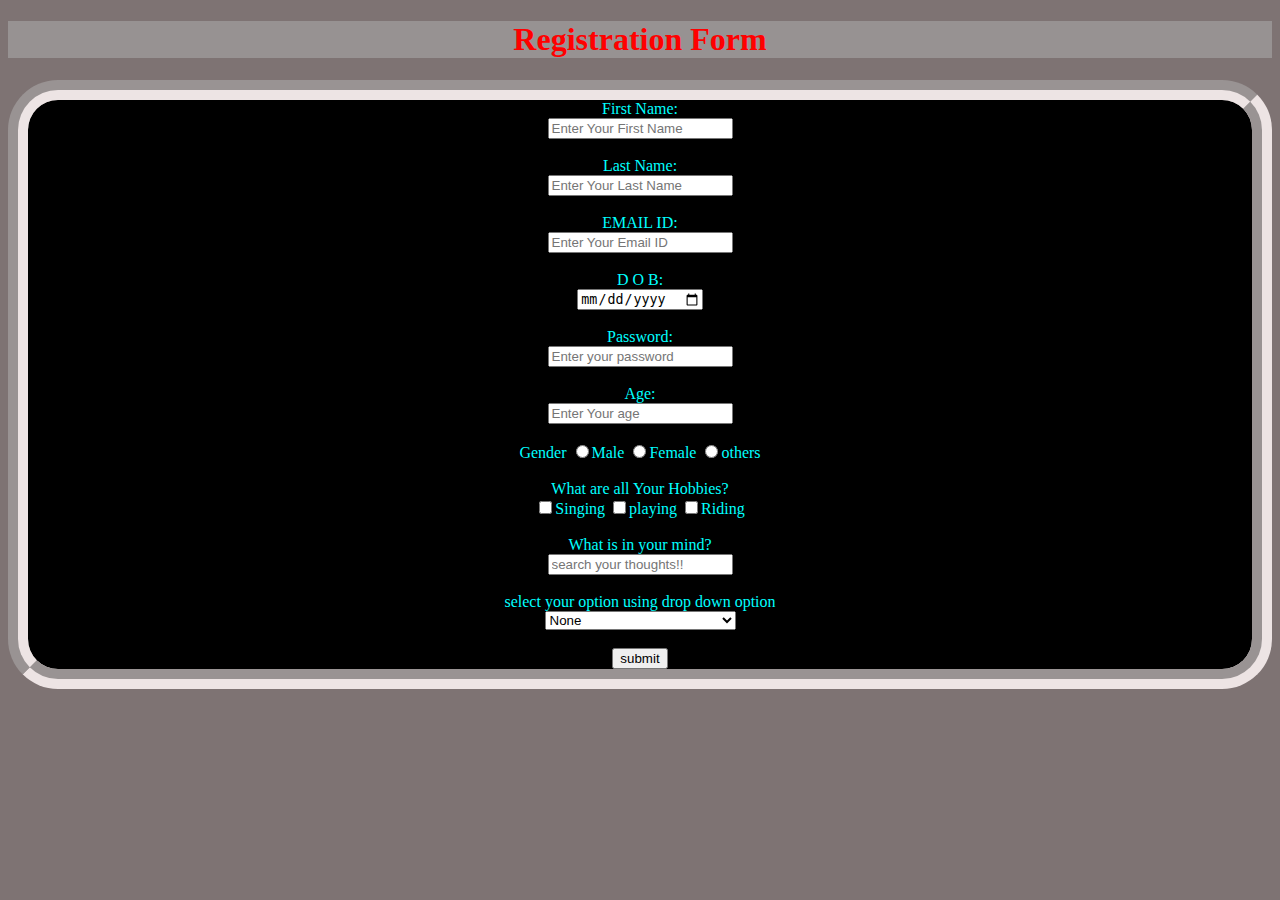
<file: index.html>
<!DOCTYPE html>
<html lang="en">
<head>
    <meta charset="UTF-8">
    <meta name="viewport" content="width=device-width, initial-scale=1.0">
    <title> Registration Form</title>
    <link rel="shortcut icon" href="https://encrypted-tbn0.gstatic.com/images?q=tbn:ANd9GcRjd_pPWQl0sf3hiS-Jk1d_veB4Q7lUwL_U2w&usqp=CAU" type="image/x-icon">
    <link rel="stylesheet" href="./style.css">
</head>
<body>
    <div id ="heading">
    <center><h1> <b>Registration Form</b></h1></center>
  </div>
  <form action="success.html">
    <center>
    <label for="firstname">First Name:</label><br>
    <input type="text" name="firstname" id="" placeholder="Enter Your First Name"><br><br>
    <label for="lastname">Last Name:</label><br>
    <input type="text" name="lastname" id="" placeholder="Enter Your Last Name"><br><br>
    <label for="Email Id">EMAIL ID:</label><br>
    <input type="text" name="Email Id" id="" placeholder="Enter Your Email ID"><br><br>
    <label for="Dob">D O B:</label><br>
    <input type="date" name="DOb" id="" placeholder="dd-mm-yy"><br><br>
    <label for="password">Password:</label><br>
    <input type="password" name="Password" id="" placeholder="Enter your password"><br><br>
    <label for="age">Age:</label><br>
    <input type="number" name="age" id="" placeholder="Enter Your age"><br><br>
    <label for="gender">Gender</label>
    <input type="radio" name="gender">Male
    <input type="radio" name="gender">Female
    <input type="radio" name="gender">others<br><br>
    <label for="question">What are all Your Hobbies?</label><br>
    <input type="checkbox" name="gender">Singing
    <input type="checkbox" name="gender">playing
    <input type="checkbox" name="gender">Riding<br><br>
    <label for="question">What is in your mind?</label><br>
    <input type="search" name="" id="" placeholder="search your thoughts!!"><br><br>
    <label for="dropdown">select your option using drop down option</label><br>
    <select>
      <option>None</option>
      <option>Software Developer</option>
      <option>Web Developer</option>
      <option>Java Full Stack Developer</option>
      <option>Python Full Stack Developer</option>
    </select><br><br>
    <input type="submit" value="submit">
    </center>
  </form>
</body>
</html>
</file>
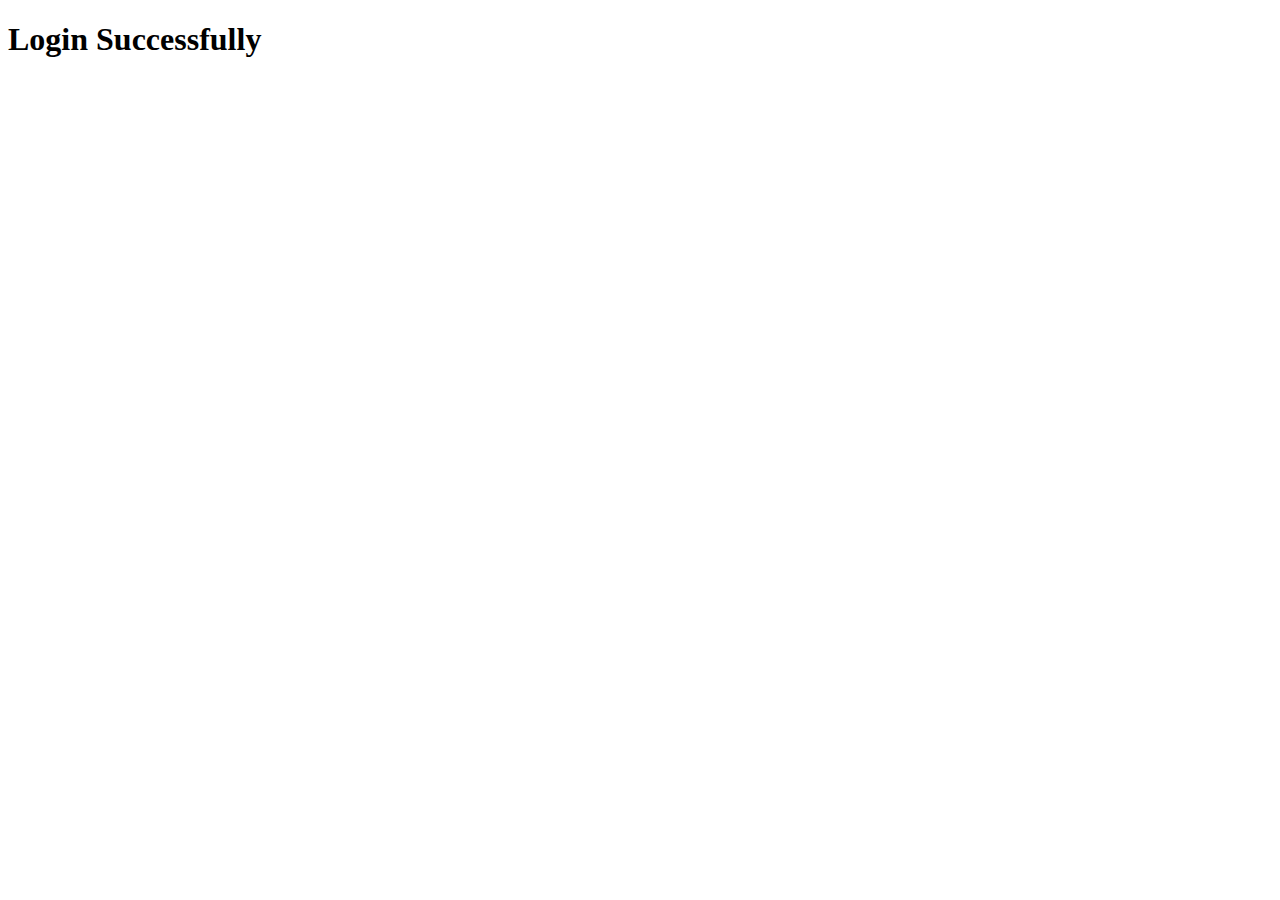
<file: success.html>
<!DOCTYPE html>
<html lang="en">
<head>
    <meta charset="UTF-8">
    <meta name="viewport" content="width=device-width, initial-scale=1.0">
    <title>success</title>
</head>
<body>
    <div>
        <h1>Login Successfully</h1>
    </div>
    <audio src="./sothikathinga da vadivelu comedy VPG KING.mp3" autoplay></audio>
</body>
</html>
</file>
<file: style.css>
body{
    background-color: rgb(126, 115, 115);
    color: aqua;
    
}
h1{
    background: rgb(151, 146, 146);
    color: red;
    align-items: center;

}
div
{
    background: rgb(89, 83, 83);
    color: black;
}
form
{
    background: black;
    border-radius: 50px;
    border-style: groove;
    border-color: rgb(237, 228, 228);
    border-width: 20px;
}
</file>
